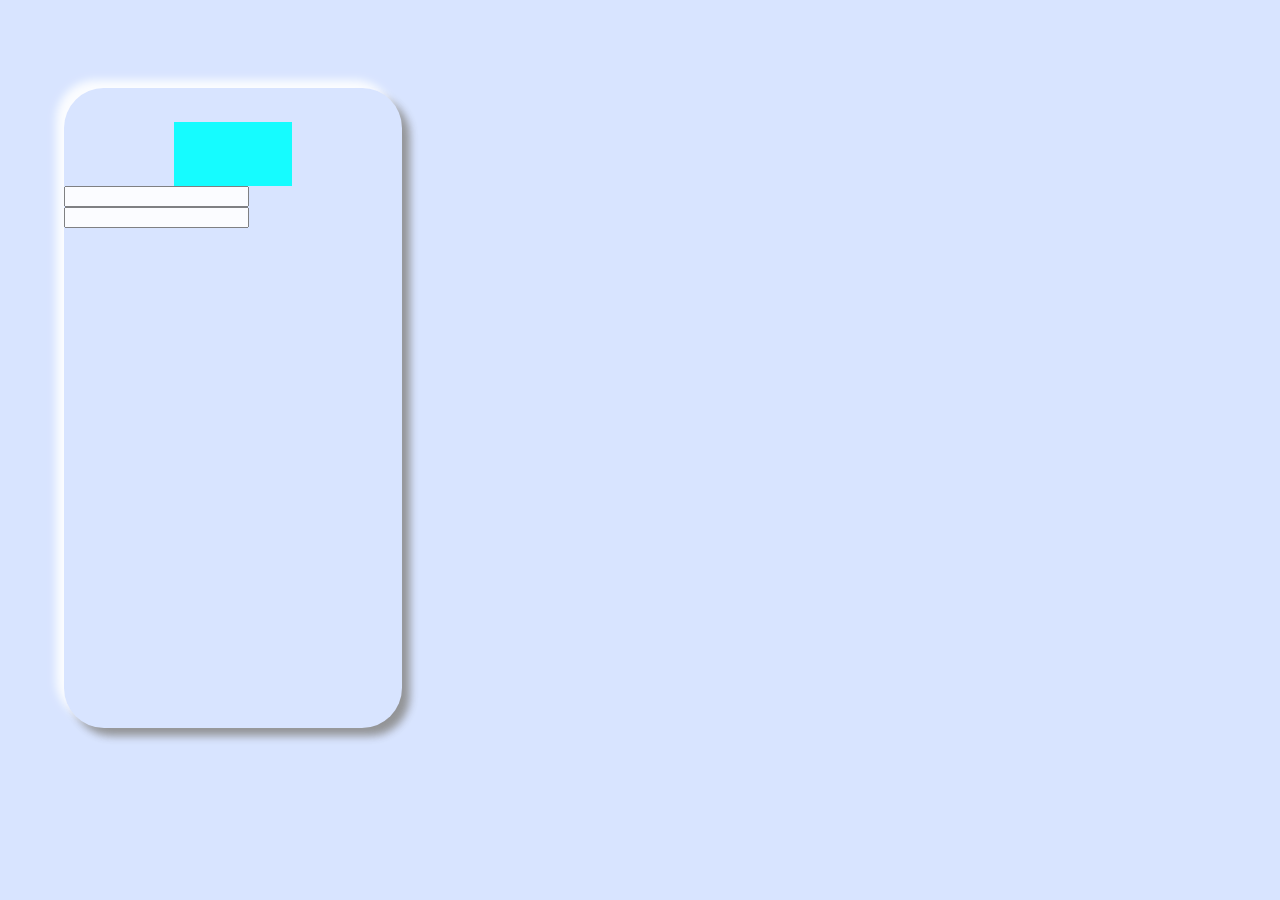
<file: bkstudio.html>
<!DOCTYPE html>
<html lang="en">
<head>
    <meta charset="UTF-8">
    <meta name="viewport" content="width=device-width, initial-scale=1.0">
    <title>Document</title>
    <link rel="stylesheet" href="./potato.css">
</head>
<body class="root">
    <div class="center-body">
        <div class="logo">
            
        </div>
        <div class="form">
          <form action="">
               <input type="email">
               <input type="password">
         </form>
        </div>
    </div>
</body>
</html>
</file>
<file: potato.css>
.root{
    background-color: rgb(216, 228, 255);
    height: 800px;
    width: 450px;
    display: flex;
    flex-direction: column;
    
}
.center-body{
    background-color: rgb(216, 228, 255);
    width: 75%;
    height: 80%;
    border-radius: 40px;
    box-shadow:  -8px -8px 8px 0px rgb(255, 255, 255),8px 8px 8px 0px rgb(140, 140, 140);
    opacity: 0.9;
    margin: auto;

}
.logo{
    background-color: aqua;
    width: 35%;
    height: 10%;
    margin: auto;
    margin-top: 10%;
}
.form{
    justify-content: end;
  
    
}
</file>
